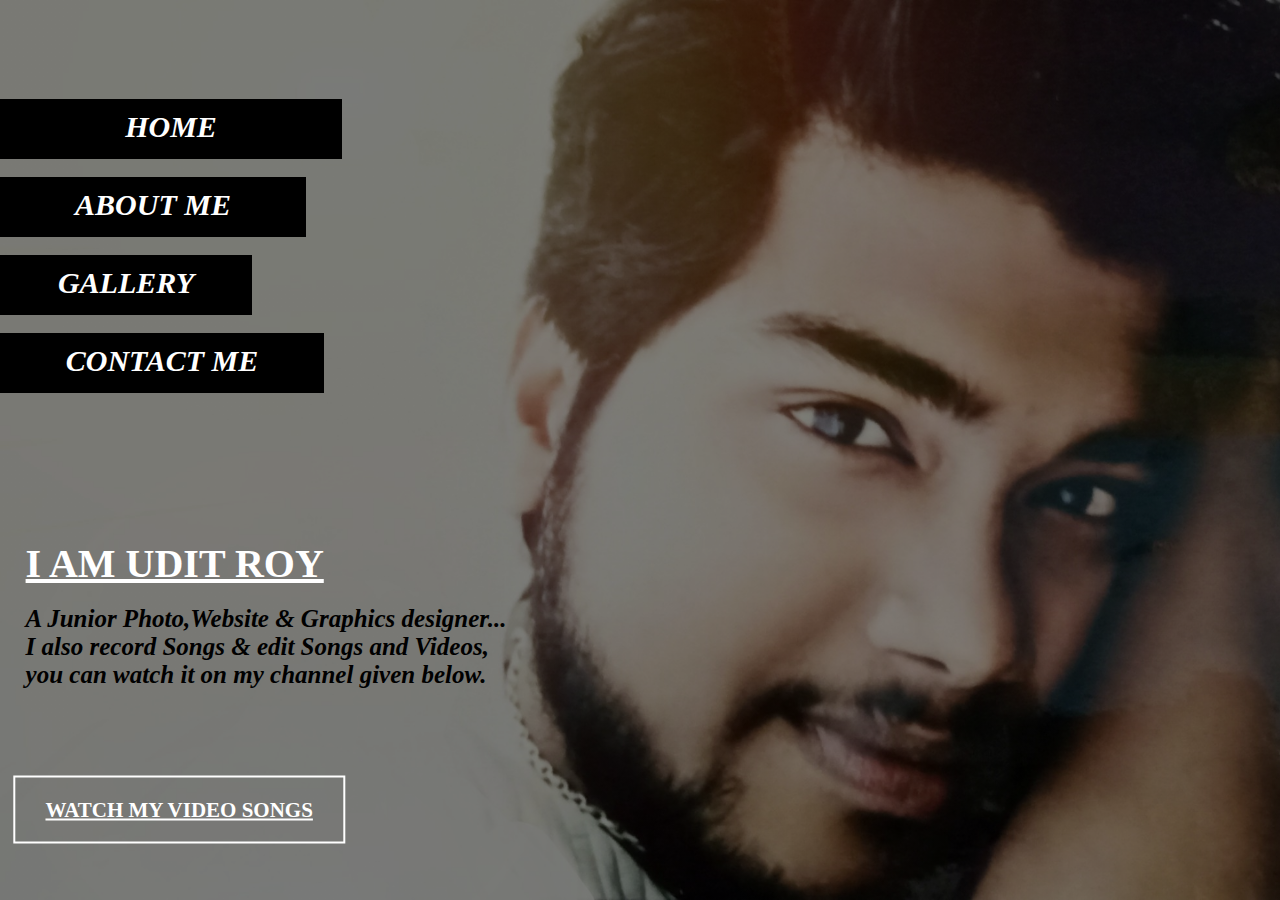
<file: index.html>
<!DOCTYPE html>
<html>
<head>
	<title>Index</title>
<link rel="stylesheet" type="text/css" href="css/style.css">
<meta name="viewport" content="width=device-width, initial-scale=1">

</head>
<body>
	<div class="background">
		<div class="nav">
		
				<a class="a" href="#"><i>HOME</i></a>
				<a class="b" href="about.html"><i>ABOUT ME</i></a>
				<a class="c" href="gallery.html"><i>GALLERY</i></a>
				<a class="d" href="contact.php"><i>CONTACT ME</i></a>
		</div>
		<div class="title">
			<h2><u>I AM UDIT ROY</u></h2><br>
			<h3><i>A Junior Photo,Website & Graphics designer...</i></h3>
			<h3><b><i>I also record  Songs & edit Songs and Videos,</i></b></h3>
			<h3><b><i>you can watch it on my channel given below.</i></b></h3>
		</div>
		<dev class="button">
			<a href="https://www.youtube.com/channel/UC31rX-_aPTWFUWcR_l_LkRA" class="btn"><b><u>WATCH MY VIDEO SONGS</u></b></a>
		</dev>
		
		</dev>
	</div><!---end of wraper-->
</body>
</html>
</file>
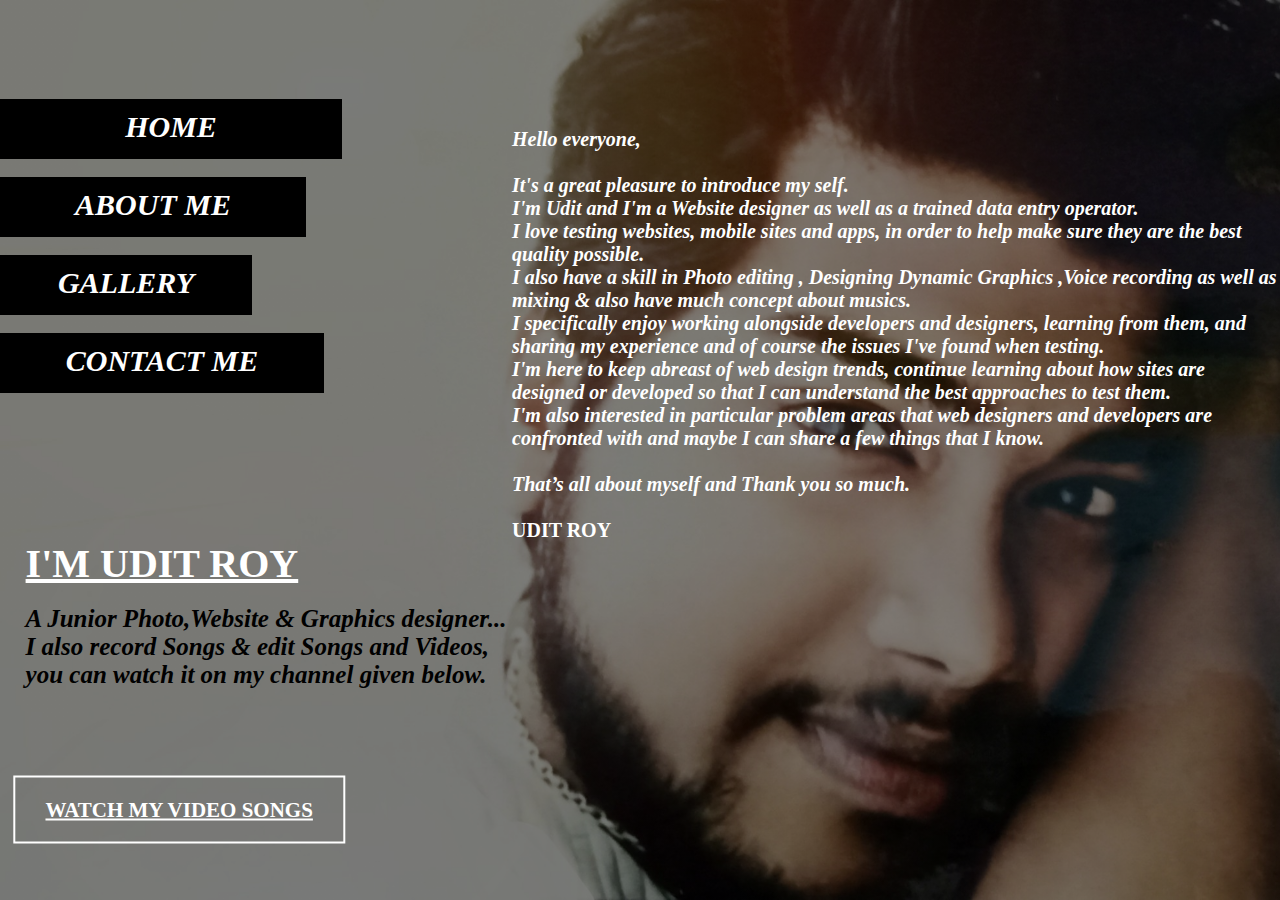
<file: about.html>
<!DOCTYPE html>
<html>
<head>
	<title>About me</title>
	  <meta name="viewport" content="width=device-width, initial-scale=1">
	  
	 <meta name="viewport" content="width=device-width,initial-scale=1,maximum-scale=1,user-scalable=no">
<meta http-equiv="X-UA-Compatible" content="IE=edge,chrome=1">
<meta name="HandheldFriendly" content="true">

	<link rel="stylesheet" type="text/css" href="css/style.css">
</head>
<body>
	<!--INDEX PAGE-->
<div class="background">
		<div class="nav">
		
				<a class="a" href="index.html"><i>HOME</i></a>
				<a class="b" href="#"><i>ABOUT ME</i></a>
				<a class="c" href="gallery.html"><i>GALLERY</i></a>
				<a class="d" href="contact.php"><i>CONTACT ME</i></a>
		</div>
		<div class="title">
			<h2><u>I'M UDIT ROY</u></h2><br>
			<h3><i>A Junior Photo,Website & Graphics designer...</i></h3>
			<h3><b><i>I also record  Songs & edit Songs and Videos,</i></b></h3>
			<h3><b><i>you can watch it on my channel given below.</i></b></h3>
		</div>
		<dev class="button">
			<a href="https://www.youtube.com/channel/UC31rX-_aPTWFUWcR_l_LkRA" class="btn"><b><u>WATCH MY VIDEO SONGS</u></b></a>
		</dev>
	
		<!--ABOUT PAGE-->
<div class="aboutus">
			<p><b><i>Hello everyone,<br><br>

It's a great pleasure to introduce my self.<br>

I'm Udit  and I'm a Website designer as well as a trained data entry operator.<br>

 I love testing websites, mobile sites and apps, in order to help make sure 
 they are the best quality possible.<br>

 
 I also have a skill in Photo editing , Designing Dynamic Graphics ,Voice 
 recording as well as mixing  &  also have much concept about musics.<br>

I specifically enjoy working alongside developers and designers, learning from them, and sharing my experience and of course the issues I've found when testing.<br>

I'm here to keep abreast of web design trends, continue learning about how sites are designed or developed so that I can understand the best approaches to test them.<br>


I'm also interested in particular problem areas that web designers and developers are confronted with and maybe I can share a few things that I know.<br><br>

That’s all about myself  and  Thank you so much.</i></b><br><br>


<b>UDIT ROY</b>
	</div>
</div>
	

</body>
</html>
</file>
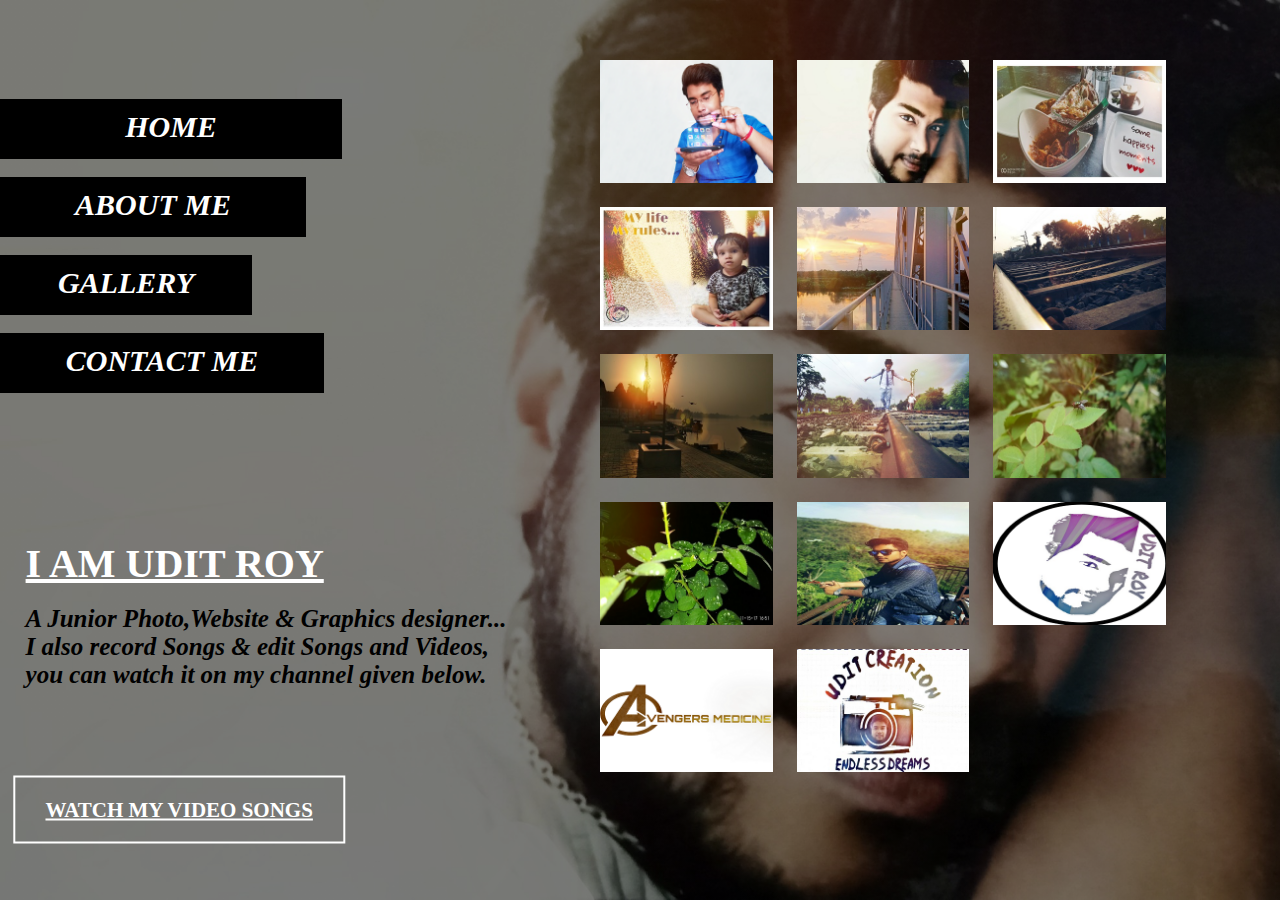
<file: gallery.html>
<!DOCTYPE html>
<html>
<head>
	<title>gallery page</title>
	  <meta name="viewport" content="width=device-width, initial-scale=1">
	  <meta name="viewport" content="width=device-width,initial-scale=1,maximum-scale=1,user-scalable=no">
<meta http-equiv="X-UA-Compatible" content="IE=edge,chrome=1">
<meta name="HandheldFriendly" content="true">
	<link rel="stylesheet" type="text/css" href="css/style.css">
</head>
<body>
	<div class="background">
		<div class="nav">
		
				<a class="a" href="index.html"><i>HOME</i></a>
				<a class="b" href="about.html"><i>ABOUT ME</i></a>
				<a class="c" href="#"><i>GALLERY</i></a>
				<a class="d" href="contact.php"><i>CONTACT ME</i></a>
		</div>
		<div class="title">
			<h2><u>I AM UDIT ROY</u></h2><br>
			<h3><i>A Junior Photo,Website & Graphics designer...</i></h3>
			<h3><b><i>I also record  Songs & edit Songs and Videos,</i></b></h3>
			<h3><b><i>you can watch it on my channel given below.</i></b></h3>
		</div>
		<dev class="button">
			<a href="https://www.youtube.com/channel/UC31rX-_aPTWFUWcR_l_LkRA" class="btn"><b><u>WATCH MY VIDEO SONGS</u></b></a>
		</dev>
	<!--Gallery page-->
<div class="gallery">
	<dev class="image">
		<img src="image/1.png">
	</dev>
	<dev class="image">
		<img src="image/2.jpg">
	</dev>
	<dev class="image">
		<img src="image/3.jpg">
	</dev>
	<dev class="image">
		<img src="image/4.jpg">
	</dev>
	<dev class="image">
		<img src="image/5.jpg">
	</dev>
	<dev class="image">
		<img src="image/6.jpg">
	</dev>
	<dev class="image">
		<img src="image/7.jpg">
	</dev>
	<dev class="image">
		<img src="image/8.jpg">
	</dev>
	<dev class="image">
		<img src="image/9.jpg">
	</dev>
	<dev class="image">
		<img src="image/10.jpg">
	</dev>
	<dev class="image">
		<img src="image/11.jpg">
	</dev>
	<dev class="image">
		<img src="image/12.png">
	</dev>
	<dev class="image">
		<img src="image/13.png">
	</dev>
	<dev class="image">
		<img src="image/14.jpg">
	</dev>
	
</div>
</div>
</body>
</html>
</file>
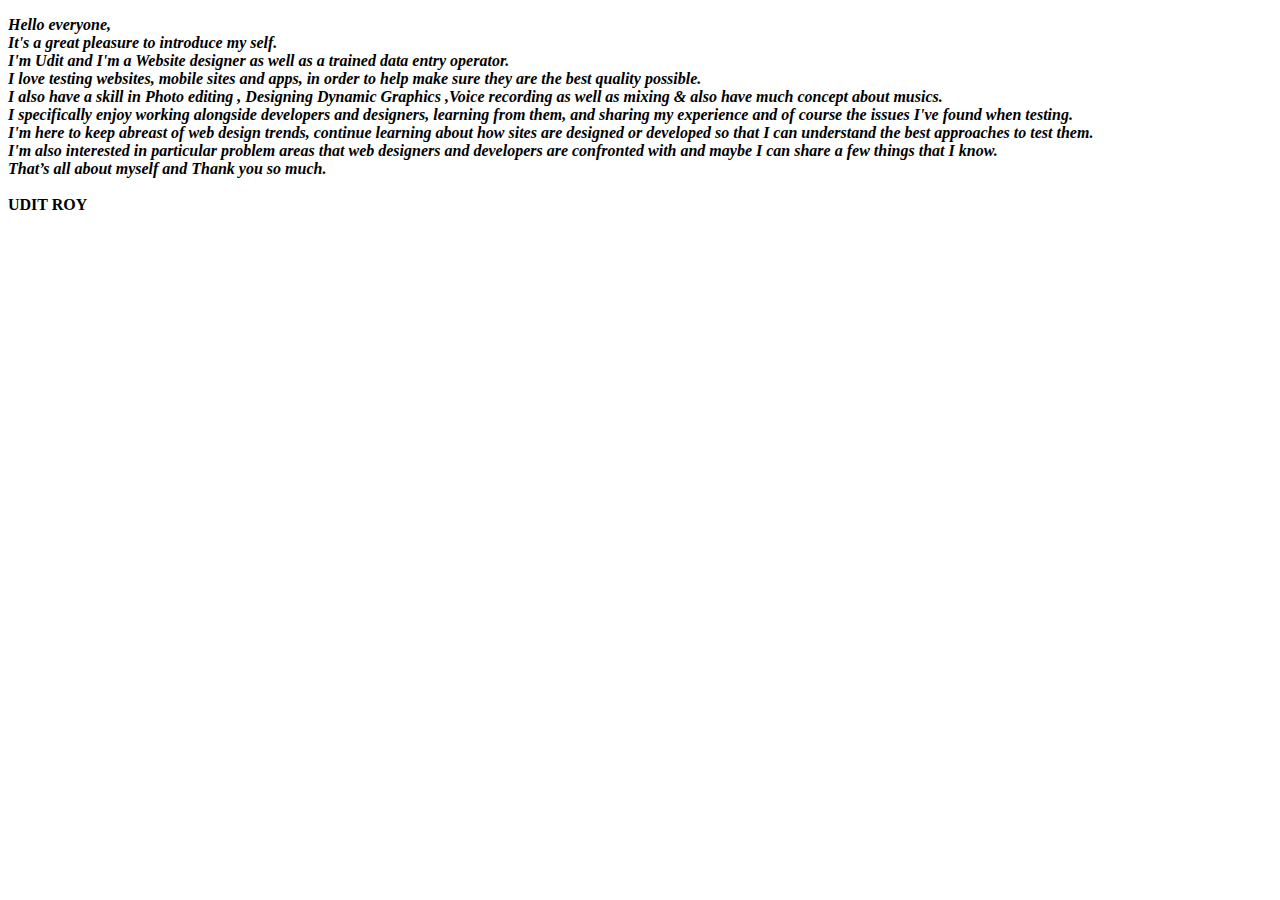
<file: text.html>
<!DOCTYPE html>
<html>
<head>
	<title>About me</title>
</head>
<body>
	<p><b><i>Hello everyone,<br>

It's a great pleasure to introduce my self.<br>

I'm Udit  and I'm a Website designer as well as a trained data entry operator.<br>

 I love testing websites, mobile sites and apps, in order to help make sure 
 they are the best quality possible.<br>

 
 I also have a skill in Photo editing , Designing Dynamic Graphics ,Voice 
 recording as well as mixing  &  also have much concept about musics.<br>

I specifically enjoy working alongside developers and designers, learning from them, and sharing my experience and of course the issues I've found when testing.<br>

I'm here to keep abreast of web design trends, continue learning about how sites are designed or developed so that I can understand the best approaches to test them.<br>


I'm also interested in particular problem areas that web designers and developers are confronted with and maybe I can share a few things that I know.<br>

That’s all about myself  and  Thank you so much.</i></b><br><br>


<b>UDIT ROY</b>

</body>
</html>
</file>
<file: css/style.css>
*{
	margin: 0;
	padding: 0;
}
html,body{
	width: 100%;
	height: 100%;
}
.background{
	background-image:linear-gradient(rgba(0,0,0,0.5),rgba(0,0,0,0.5)),url(../img.jpg);
	width:100%;
	height:100%;
	background-size :cover;
	background-position: center;
	position: relative;
	overflow-y: auto;
}

.nav {
	width: 360px;
	height: auto;
	position: absolute;
	top: 10%;
	left: 0%;
}
.nav a{
	text-decoration: none;
	font-size: 30px;
	font-family: verdana;
	font-weight: bold;
    height: 60px;
    margin: 9px 0;
	display: inline-block;
	background-color: black;
	color: white;
	line-height: 55px;
	text-align: center;
    transition: 300ms;
}
.a,.nav a:hover{width: 100%;
	background-color: #fff;
	color:#000;

}

.title{
	position: absolute;
	top: 60%;
	left: 2%;
	color: #fff;
	
}

.title h3{
	color: #000;
	font-size: 25px;
}
.title h2{
	font-family: verdana;
	color: #fff;
	font-size: 40px;
}
.button{
	font-family:verdana;
	font-size: 21px;
	position: absolute;
	top: 90%;
	left: 14%;
	transform: translate(-50%,-50%);
}
.btn{
	color: #fff;
	padding: 20px 30px;
	border: 2px solid #fff;
	text-decoration: none;
	transition: 600ms ease;
}
.btn:hover{color: #fff;
	background-color: #fff;
	color: #000;

}

.a{width: 95%;}
.b{width: 85%;}
.c{width: 70%;}
.d{width: 90%;}

.aboutus {
	font-size: 20px;
	position: absolute;
margin-left: 40%;
margin-top: 10%;
font-family: verdana;
color: #fff;
}
.contact{

	position: absolute;
	padding: 0 60px;
	top :180px;
	right: 300px;
    color: white;
}
.inputtext{
	width: 125%;
	border-radius: 3%;
	height:30px;
	border: 3px solid black;
	color: white;
	background-color: rgba(0,0,0,0.7);
	font-size: 20px;
	padding: 0 10px;
	float: left;
}

.textmsg{
	width: 125%;
	border-radius: 3%;
	height: 79px;
	border: 3px solid black;
	color: white;
	background-color: rgba(0,0,0,0.7);
	font-size: 20px;
	padding: 0 10px;
	float: left;
}
.submitbutton{
	width: 140px;
	height: 50px;
	margin-top: 30px;
	font-size: 25px;
border-radius: 3px;
float: left;
background-color: rgba(0,0,0,0.3);
	color: #fff;
	padding: 10px 30px;
	border: 1px solid #000;
	transition: 600ms ease;

}
.submitbutton:hover{
	color:white;
	background-color: black;}
.gallery{
	position: absolute;
	left:590px;
	top: 50px;
	color: white;
	padding: 2 200px;
}
.gallery.image{
	width:35%;
	margin: 5%;

}
.image img{
	width: 25%;
	margin: 10px;
	-webkit-transition: all ease 0.5s;
	transform: scale(1);
    -webkit-transform:scale(1);
}
.image img:hover{
	transform: scale(1.2);
	-webkit-transform: scale(1.2);
}

 
  
  /* Media Queries: Tablet Landscape */
@media screen and (max-width: 720px) {
	*{
	margin: 0;
	padding: 0;
}
html,body{
	width: 100%;
	height: 100%;
}
   .background{
	background-image:linear-gradient(rgba(0,0,0,0.5),rgba(0,0,0,0.5)),url(../img.jpg);
	width:100%;
	height:100%;
	background-size :cover;
	background-position: center;
	position: relative;
	overflow-y: auto;
}
    .nav { width:30%; margin-left:3%;}

    .nav a{
	text-decoration: none;
	font-size: 25px;
	font-family: verdana;
	font-weight: bold;
    height: 60px;
    margin: 9px 0;
	display: inline-block;
	background-color: black;
	color: white;
	line-height: 55px;
	text-align: center;
    transition: 300ms;
}

    .a{width: 95%;}
.b{width: 85%;}
.c{width: 70%;}
.d{width: 90%;}

.title{
	position: absolute;
	top: 60%;
	left: 2%;
	color: #fff;}

	.button{
	font-family:verdana;
	font-size: 21px;
	position: absolute;
	top: 90%;
	left: 24%;
	transform: translate(-50%,-50%);
}
.gallery{
	position: absolute;
	left:470px;
	top: 30px;
	color: white;
	padding: 2 200px;
	width: 40%;
}


.image img{
	width: 29%;
	margin: 5px;
	-webkit-transition: all ease 0.5s;
	transform: scale(1);
    -webkit-transform:scale(1);
}
 .aboutus {
	font-size: 14px;
	position: absolute;
margin-left: 37%;
margin-top: 7%;
font-family: verdana;
color: #fff;
font-weight: bold;
}
.title h2{
	font-family: verdana;
	color: #fff;
	font-size: 40px;
	font-weight: bold;
}
.title h3{
	color: #fff;
	font-size: 25px;
	font-weight: bold;
}
}

/* Media Queries: Tabled Portrait */
@media screen and (max-width: 420px) 
{
	*{
	margin: 0;
	padding: 0;
}
html,body{
	width: 100%;
	height: 100%;
}
    .background{
	background-image:linear-gradient(rgba(0,0,0,0.5),rgba(0,0,0,0.5)),url(../img.jpg);
	width:100%;
	height:100%;
	background-size :cover;
	background-position: center;
	position: relative;
	overflow-y: auto;
}
    img{
    	width: 100%;
    }
    .nav{ width:90%; margin:0; border:none; 
    	margin-top: -16%;}


    .nav a{

	text-decoration: none;
	font-size: 15px;
	font-family: verdana;
	font-weight: bold;
    height: 40px;
    margin: 1px 0;
	display: inline-block;
	background-color: black;
	color: white;
	line-height: 40px;
	text-align: center;
    transition: 300ms;

}
.a{width: 65%;}
.b{width: 55%;}
.c{width:48%;}
.d{width: 60%;}

.title{
	position: absolute;
	top: 75%;
	left: 2%;
	color: #fff;
}
.title h3{
	color: #fff;
	font-size: 90%;
}

.gallery{
	position: absolute;
	left:14px;
	top: 185px;
	color: white;
	padding: 2 200px;
	width: 100%;
	
}

.image img{
	width: 20%;
	margin: 4px;
	-webkit-transition: all ease 0.5s;
	transform: scale(1);
    -webkit-transform:scale(1);
}
.title h2{
	font-family: verdana;
	font-weight: bold;
	color: #fff;
	font-size: 100%;
}
.button{
	font-family:verdana;
	font-size: 10px;
	font-weight: bold;
	position: absolute;
	top: 95%;
	left: 45%;
	transform: translate(-50%,-50%);
	
}	.btn{ padding: 8px 10px;

	}

    .aboutus {
	font-size: 67%;
	position: absolute;
margin-left: 6%;
margin-top: 50%;
font-family: verdana;
color: #fff;
}
}
</file>
